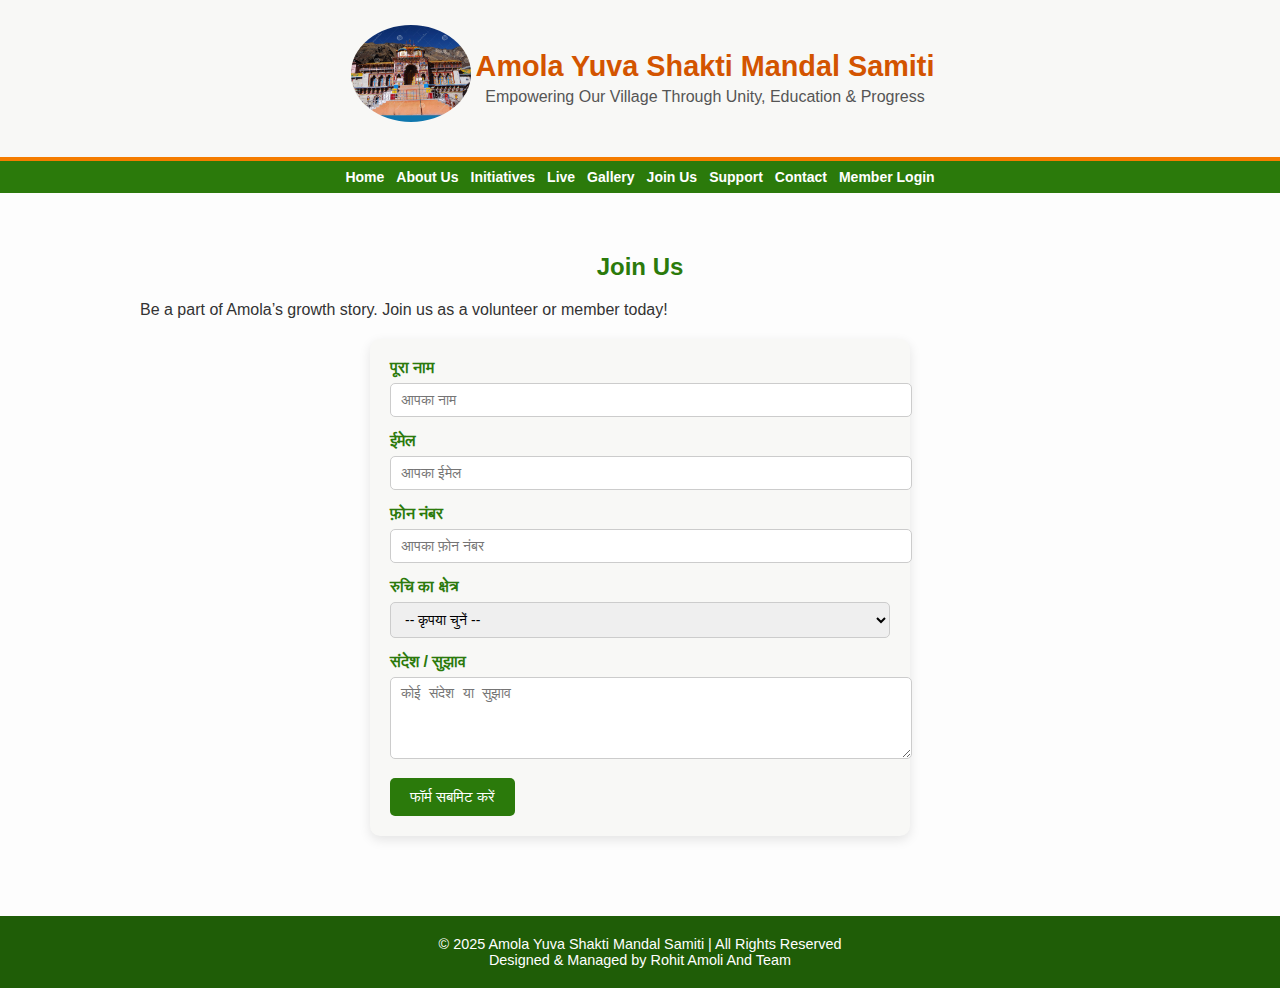
<file: join.html>
<!DOCTYPE html>
<html lang="hi">
<head>
<meta charset="UTF-8" />
<meta name="viewport" content="width=device-width, initial-scale=1.0" />
<title>Join Us - Amola Yuva Shakti Mandal Samiti</title>
<link rel="stylesheet" href="style.css">
<style>
/* Form Styles */
.join-form {
  max-width: 500px;
  margin: 20px auto 0 auto;
  background: #f8f8f6;
  padding: 20px;
  border-radius: 10px;
  box-shadow: 0 4px 12px rgba(0,0,0,0.1);
}

.join-form label {
  display: block;
  margin-bottom: 6px;
  font-weight: 600;
  color: #2b7a0b;
}

.join-form input,
.join-form select,
.join-form textarea {
  width: 100%;
  padding: 8px 10px;
  margin-bottom: 15px;
  border: 1px solid #ccc;
  border-radius: 5px;
  font-size: 14px;
}

.join-form button {
  background: #2b7a0b;
  color: white;
  padding: 10px 20px;
  border: none;
  border-radius: 5px;
  font-size: 15px;
  cursor: pointer;
  transition: background 0.3s ease;
}

.join-form button:hover {
  background: #256307;
}
</style>
</head>
<body>

<header>
  <div class="header-center">
    <img src="IMG-20250911-WA0006.jpg" alt="Logo">
    <div class="text">
      <h1>Amola Yuva Shakti Mandal Samiti</h1>
      <p>Empowering Our Village Through Unity, Education & Progress</p>
    </div>
  </div>
</header>

<nav class="navbar">
  <a href="index.html">Home</a>
  <a href="about.html">About Us</a>
  <a href="activities.html">Initiatives</a>
  <a href="live.html">Live</a>
  <a href="gallery.html">Gallery</a>
  <a href="join.html">Join Us</a>
  <a href="donate.html">Support</a>
  <a href="contact.html">Contact</a>
   <a href="member.html">Member Login</a>
</nav>

<section id="join" class="section">
  <h2>Join Us</h2>
  <p>Be a part of Amola’s growth story. Join us as a volunteer or member today!</p>

  <div class="join-form">
   <form id="joinForm">
  <label for="name">पूरा नाम</label>
  <input type="text" id="name" name="entry.1670287664" placeholder="आपका नाम" required>

  <label for="email">ईमेल</label>
  <input type="email" id="email" name="entry.421971899" placeholder="आपका ईमेल" required>

  <label for="phone">फ़ोन नंबर</label>
  <input type="tel" id="phone" name="entry.738729535" placeholder="आपका फ़ोन नंबर" required>

  <label for="interest">रुचि का क्षेत्र</label>
  <select id="interest" name="entry.238501867" required>
    <option value="">-- कृपया चुनें --</option>
    <option value="शिक्षा">शिक्षा</option>
    <option value="स्वयं रोजगार">स्वयं रोजगार</option>
    <option value="सांस्कृतिक कार्यक्रम">सांस्कृतिक कार्यक्रम</option>
    <option value="पर्यावरण/सामुदायिक सेवा">पर्यावरण/सामुदायिक सेवा</option>
  </select>

  <label for="message">संदेश / सुझाव</label>
  <textarea id="message" name="entry.728205872" rows="4" placeholder="कोई संदेश या सुझाव"></textarea>

  <button type="submit">फॉर्म सबमिट करें</button>
</form>

<!-- Message placeholder -->
<p id="formStatus" style="text-align:center; font-weight:600; color:green; display:none; margin-top:10px;">
  ✅ आपका विवरण सफलतापूर्वक जमा हो गया है! धन्यवाद।
</p>

<script>
document.getElementById("joinForm").addEventListener("submit", function(e) {
  e.preventDefault(); // Stop normal form submission

  const form = e.target;
  const data = new FormData(form);

  fetch("https://docs.google.com/forms/d/e/1FAIpQLSeYvDbrrrmjOMDnSavy_yq8Ah-YG6fy3MKeXmwVjqftavxokg/formResponse", {
    method: "POST",
    body: data,
    mode: "no-cors"
  })
  .then(() => {
    // Show thank you message
    document.getElementById("formStatus").style.display = "block";
    // Reset form
    form.reset();
  })
  .catch((error) => {
    alert("⚠️ सबमिट करते समय कोई त्रुटि हुई, कृपया पुनः प्रयास करें।");
    console.error("Error!", error.message);
  });
});
</script>

  </div>
</section>

<footer>
  © 2025 Amola Yuva Shakti Mandal Samiti | All Rights Reserved<br>
  Designed & Managed by Rohit Amoli And Team
</footer>

</body>
</html>
</file>
<file: style.css>
/* ----------------------------- General ----------------------------- */
body {
  font-family: 'Segoe UI', Tahoma, Geneva, Verdana, sans-serif;
  margin: 0;
  background: #fdfdfd;
  color: #333;
}

/* ----------------------------- Header ----------------------------- */
header {
  background: #f8f8f6;
  border-bottom: 4px solid #f57c00;
  padding: 20px 0;
  display: flex;
  justify-content: center;
  align-items: center;
  box-shadow: 0 2px 5px rgba(0,0,0,0.05);
}
.header-center {
  display: flex;
  align-items: center;
  justify-content: center;
  flex-wrap: wrap;
  text-align: center;
  padding: 0 15px;
}
.header-center img {
  width: 120px;
  height: auto;
  border-radius: 50%;
  margin-bottom: 10px;
  background: #f8f8f6;
  padding: 5px;
}
.header-center .text h1 {
  color: #d35400;
  margin: 0;
  font-size: 1.8em;
}
.header-center .text p {
  color: #555;
  font-size: 1em;
  margin: 5px 0 0;
}

/* ----------------------------- Navbar ----------------------------- */
.navbar {
  display: flex;
  justify-content: center;
  align-items: center;
  flex-wrap: wrap;
  background-color: #2b7a0b;
  padding: 8px 0;
}
.navbar a {
  color: white;
  text-decoration: none;
  margin: 0 6px;
  font-weight: 600;
  font-size: 14px;
  transition: color 0.3s ease, transform 0.3s ease;
}
.navbar a:hover {
  color: #ffcc00;
  transform: scale(1.05);
}
/* Mobile optimization */
@media (max-width: 600px) {
  .navbar {
    overflow-x: auto;
    white-space: nowrap;
    justify-content: flex-start;
    -webkit-overflow-scrolling: touch;
    padding: 6px 4px;
  }
  .navbar a {
    margin: 0 8px;
    font-size: 13px;
  }
  .navbar::-webkit-scrollbar {
    display: none;
  }
}

/* ----------------------------- Hero ----------------------------- */
.hero {
  background: url('header-bg.jpg') center/cover no-repeat;
  color: white;
  text-align: center;
  padding: 120px 20px;
  background-color: rgba(0, 0, 0, 0.4);
  background-blend-mode: darken;
}
.hero h1 {
  font-size: 2em;
  margin-bottom: 10px;
}
.hero p {
  font-size: 1.1em;
  margin-bottom: 20px;
}
.hero button {
  background: #fbc02d;
  border: none;
  padding: 10px 20px;
  font-size: 1em;
  border-radius: 5px;
  cursor: pointer;
}

/* ----------------------------- Sections ----------------------------- */
.section {
  padding: 40px 20px;
  max-width: 1000px;
  margin: auto;
}
.section h2 {
  color: #2b7a0b;
  text-align: center;
  margin-bottom: 20px;
}

/* ----------------------------- About Section ----------------------------- */
.about-gallery {
  display: grid;
  grid-template-columns: repeat(auto-fit, minmax(160px, 1fr));
  gap: 15px;
  margin-top: 25px;
}
.about-gallery img {
  width: 100%;
  border-radius: 10px;
  box-shadow: 0 2px 8px rgba(0,0,0,0.1);
  transition: transform 0.3s ease;
}
.about-gallery img:hover {
  transform: scale(1.05);
}
.about-member p {
  margin-top: 8px;
  font-size: 0.95em;
  text-align: center;
  color: #333;
}

/* ----------------------------- Cards ----------------------------- */
.cards {
  display: grid;
  grid-template-columns: repeat(auto-fit, minmax(220px, 1fr));
  gap: 20px;
}
.card {
  background: #fff;
  border-radius: 10px;
  box-shadow: 0 0 8px rgba(0, 0, 0, 0.1);
  padding: 20px;
  text-align: center;
}
.card h3 {
  color: #1f5d07;
}

/* ----------------------------- Video Gallery ----------------------------- */
.video-gallery {
  display: grid;
  grid-template-columns: repeat(auto-fit, minmax(260px, 1fr));
  gap: 20px;
  justify-items: center;
}
.video-thumbnail {
  position: relative;
  width: 100%;
  max-width: 350px;
  border-radius: 12px;
  overflow: hidden;
  box-shadow: 0 4px 12px rgba(0,0,0,0.2);
  cursor: pointer;
  transition: transform 0.3s ease;
}
.video-thumbnail:hover {
  transform: scale(1.03);
}
.video-thumbnail img {
  width: 100%;
  height: auto;
  display: block;
}
.play-button {
  position: absolute;
  top: 50%;
  left: 50%;
  transform: translate(-50%, -50%);
  font-size: 50px;
  color: white;
  background: rgba(0, 0, 0, 0.6);
  border-radius: 50%;
  width: 70px;
  height: 70px;
  display: flex;
  align-items: center;
  justify-content: center;
  transition: background 0.3s ease;
}
.video-thumbnail:hover .play-button {
  background: rgba(255, 0, 0, 0.8);
}
.video-title {
  text-align: center;
  margin-top: 8px;
  font-weight: 600;
  color: #1f5d07;
}

/* ----------------------------- Donate ----------------------------- */
.donate-section {
  text-align: center;
  background: #f1f8e9;
  padding: 40px 20px;
  border-radius: 10px;
}
.donate-section img {
  width: 160px;
  margin-top: 10px;
}

/* ----------------------------- Buttons ----------------------------- */
.btn {
  background: #2b7a0b;
  color: white;
  padding: 10px 15px;
  border-radius: 5px;
  text-decoration: none;
  display: inline-block;
  margin-top: 10px;
}
.btn:hover {
  background: #256307;
}

/* ----------------------------- Footer ----------------------------- */
footer {
  background: #1f5d07;
  color: white;
  text-align: center;
  padding: 20px;
  margin-top: 40px;
  font-size: 0.9em;
}

/* ----------------------------- Responsive ----------------------------- */
@media (max-width: 600px) {
  .hero {
    padding: 50px 15px;
  }
  .hero h1 {
    font-size: 1.6em;
  }
  .hero p {
    font-size: 0.95em;
  }
  .header-center img {
    width: 100px;
  }
  nav a {
    display: block;
    margin: 8px 0;
  }
}
</file>
